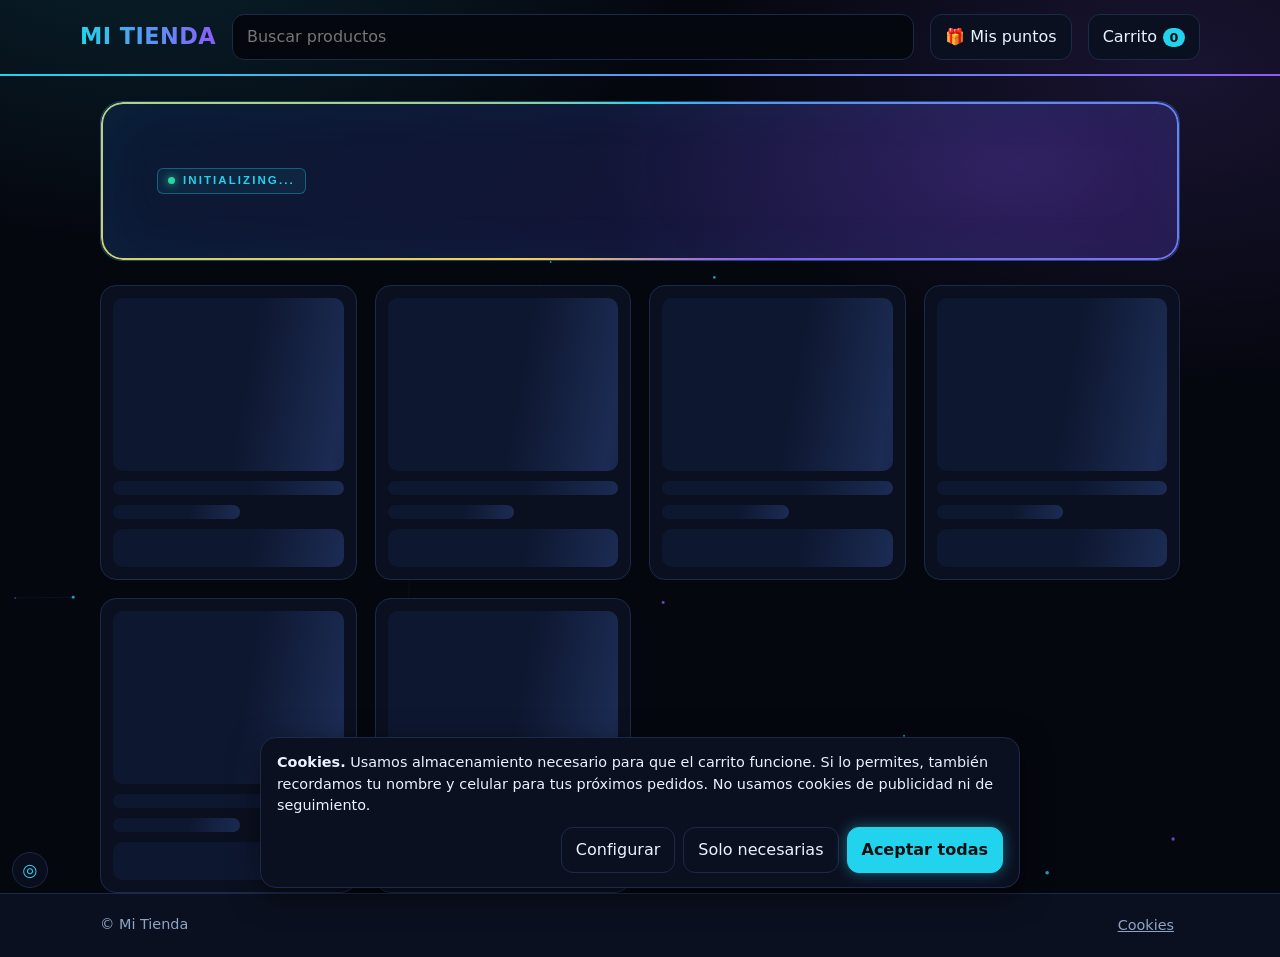
<file: index.html>
<!DOCTYPE html>
<html lang="es">
<head>
<meta charset="utf-8">
<meta name="viewport" content="width=device-width, initial-scale=1, viewport-fit=cover">
<title>Mi Tienda</title>
<!-- Seguridad: solo se ejecutan scripts de esta misma carpeta (bloquea cualquier código inyectado) y solo se conecta a tu Supabase.
     Si algún día usas otro servicio (analytics, chat...), hay que agregarlo aquí. -->
<meta http-equiv="Content-Security-Policy" content="default-src 'none'; script-src 'self'; style-src 'self' 'unsafe-inline' https://fonts.googleapis.com; font-src https://fonts.gstatic.com; img-src 'self' data:; connect-src 'self' https://*.supabase.co; form-action 'none'; base-uri 'none'; object-src 'none'">
<meta name="referrer" content="strict-origin-when-cross-origin">
<link rel="preconnect" href="https://fonts.googleapis.com"><link rel="preconnect" href="https://fonts.gstatic.com" crossorigin>
<link rel="stylesheet" href="https://fonts.googleapis.com/css2?family=Rajdhani:wght@500;600;700&family=Nunito:wght@400;600;700&display=swap">
<link rel="stylesheet" href="css/base.css">
<link rel="stylesheet" href="css/store.css">
<link rel="stylesheet" href="css/admin.css">
<link rel="stylesheet" href="css/rgb.css">
<link rel="stylesheet" href="css/motion.css">
<link rel="stylesheet" href="css/hud.css">
<link rel="stylesheet" href="css/shop.css">
<link rel="stylesheet" href="css/perfil.css">
<link rel="stylesheet" href="css/final.css">
</head>
<body>
<a class="skip" href="#app">Saltar al contenido</a>
<div id="boot" aria-hidden="true"><b>STORE</b><u></u><span>INITIALIZING...</span></div>
<header><div class="wrap top" id="topbar"></div></header>
<main class="wrap"><section id="panel"></section><div id="app"></div></main>
<footer><div class="wrap"><span id="fname"></span><button id="cookielink">Cookies</button></div></footer>
<dialog id="dlg"><div class="box" id="dbox"></div></dialog>


<script src="js/config.js"></script>
<script src="js/textos.js"></script>
<script src="data/datos.js"></script>
<script src="js/core.js"></script>
<script src="js/backend.js"></script>
<script src="js/cookies.js"></script>
<script src="js/puntos.js"></script>
<script src="js/ui.js"></script>
<script src="js/recibo.js"></script>
<script src="js/store.js"></script>
<script src="js/hud.js"></script>
<script src="js/shop.js"></script>
<script src="js/perfil.js"></script>
<script src="js/main.js"></script>
<script src="js/motion.js"></script>
<script src="js/final.js"></script>
</body>
</html>
</file>
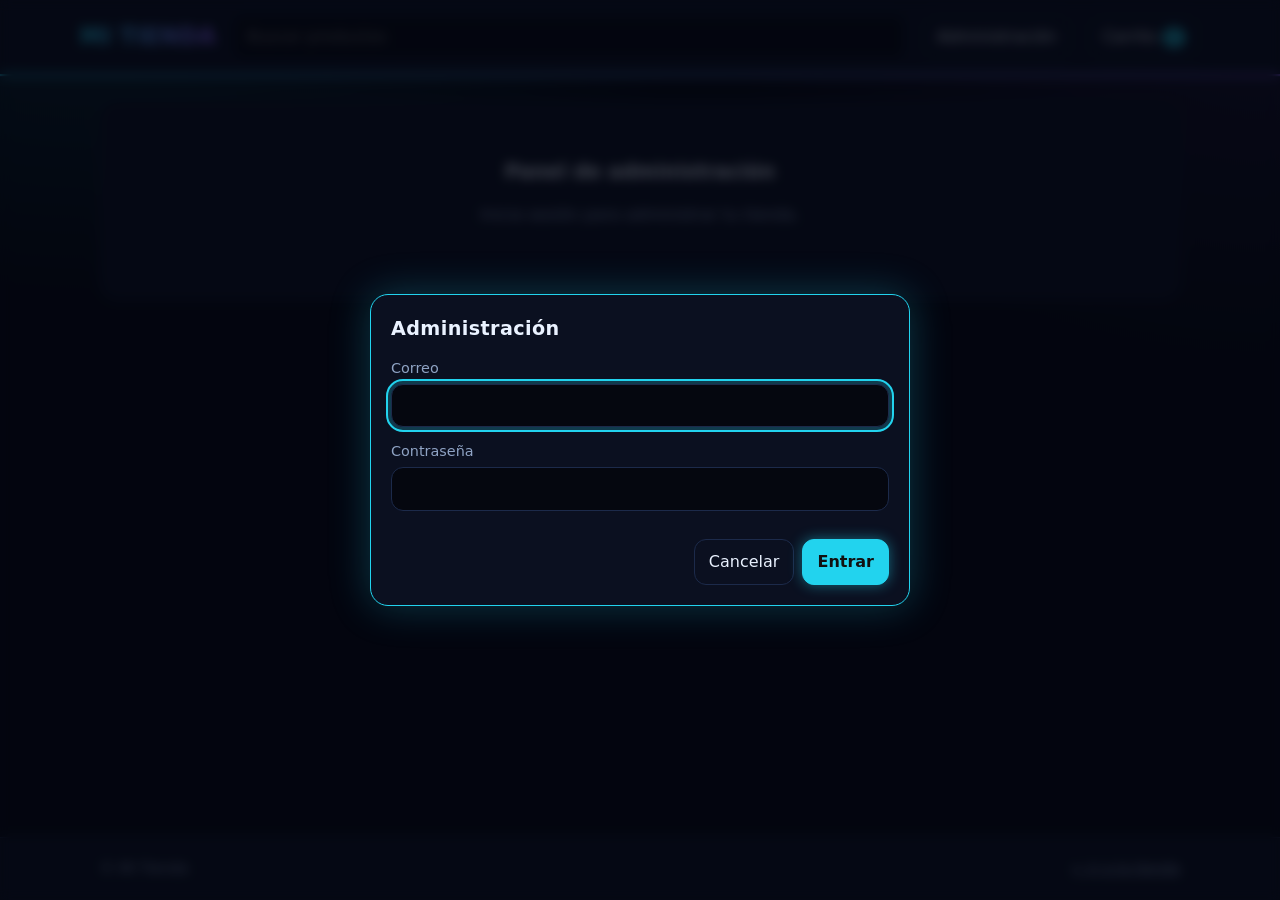
<file: admin.html>
<!DOCTYPE html>
<html lang="es">
<head>
<meta charset="utf-8">
<meta name="viewport" content="width=device-width, initial-scale=1, viewport-fit=cover">
<title>Administración</title>
<meta name="robots" content="noindex, nofollow">
<!-- Seguridad: solo se ejecutan scripts de esta misma carpeta (bloquea cualquier código inyectado) y solo se conecta a tu Supabase.
     Si algún día usas otro servicio (analytics, chat...), hay que agregarlo aquí. -->
<meta http-equiv="Content-Security-Policy" content="default-src 'none'; script-src 'self'; style-src 'self' 'unsafe-inline' https://fonts.googleapis.com; font-src https://fonts.gstatic.com; img-src 'self' data:; connect-src 'self' https://*.supabase.co; form-action 'none'; base-uri 'none'; object-src 'none'">
<meta name="referrer" content="strict-origin-when-cross-origin">
<link rel="preconnect" href="https://fonts.googleapis.com"><link rel="preconnect" href="https://fonts.gstatic.com" crossorigin>
<link rel="stylesheet" href="https://fonts.googleapis.com/css2?family=Rajdhani:wght@500;600;700&family=Nunito:wght@400;600;700&display=swap">
<link rel="stylesheet" href="css/base.css">
<link rel="stylesheet" href="css/store.css">
<link rel="stylesheet" href="css/admin.css">
<link rel="stylesheet" href="css/rgb.css">
<link rel="stylesheet" href="css/motion.css">
<link rel="stylesheet" href="css/perfil.css">
<link rel="stylesheet" href="css/final.css">
</head>
<body>
<header><div class="wrap top" id="topbar"></div></header>
<main class="wrap" id="adminroot"><section id="panel"></section><div id="app"></div></main>
<footer><div class="wrap"><span id="fname"></span><a href="index.html" style="color:var(--muted)">← Ir a la tienda</a></div></footer>
<dialog id="dlg"><div class="box" id="dbox"></div></dialog>


<script src="js/config.js"></script>
<script src="js/textos.js"></script>
<script src="data/datos.js"></script>
<script src="js/core.js"></script>
<script src="js/backend.js"></script>
<script src="js/cookies.js"></script>
<script src="js/puntos.js"></script>
<script src="js/ui.js"></script>
<script src="js/recibo.js"></script>
<script src="js/store.js"></script>
<script src="js/admin.js"></script>
<script src="js/perfil.js"></script>
<script src="js/main.js"></script>
<script src="js/motion.js"></script>
</body>
</html>
</file>
<file: css/base.css>
/* Base: variables (claro/oscuro), reset, layout, botones, formularios, diálogos */
:root{color-scheme:dark;--bg:#05070f;--surface:#0b1020;--text:#eaf2ff;--muted:#8fa3c4;--line:#1c2a4a;--accent:#22d3ee;--on-accent:#031018;--offer:#ffcf4a;--danger:#ff7b72;--hero-a:#0a1a33;--hero-b:#1a0f3a;--shadow:none;
box-sizing:border-box;padding-top:env(safe-area-inset-top,0px);padding-bottom:env(safe-area-inset-bottom,0px)}
@media (prefers-color-scheme:dark){:root:not([data-theme="light"]){--bg:#05070f;--surface:#0b1020;--text:#eaf2ff;--muted:#8fa3c4;--line:#1c2a4a;--accent:#22d3ee;--on-accent:#031018;--offer:#ffcf4a;--danger:#ff7b72;--hero-a:#0a1a33;--hero-b:#1a0f3a;--shadow:none}}
:root[data-theme="dark"]{--bg:#05070f;--surface:#0b1020;--text:#eaf2ff;--muted:#8fa3c4;--line:#1c2a4a;--accent:#22d3ee;--on-accent:#031018;--offer:#ffcf4a;--danger:#ff7b72;--hero-a:#0a1a33;--hero-b:#1a0f3a;--shadow:none}
html{scroll-padding-top:env(safe-area-inset-top,0px)}
*{box-sizing:border-box}
body{margin:0;background:var(--bg);color:var(--text);font-family:"Nunito",system-ui,-apple-system,"Segoe UI",sans-serif;line-height:1.5;min-height:100vh;display:flex;flex-direction:column}
button,input,select,textarea{font:inherit;color:var(--text)}
:focus-visible{outline:2px solid var(--accent);outline-offset:2px}
.wrap{width:100%;max-width:1120px;margin:0 auto;padding:0 20px}
header{background:var(--surface);border-bottom:1px solid var(--line);position:sticky;top:env(safe-area-inset-top,0px);z-index:5}
.top{display:flex;align-items:center;gap:16px;padding:14px 0;flex-wrap:wrap}
.logo{font-weight:700;font-size:1.3rem;margin-right:auto}
.grow{flex:1;min-width:160px}
input:not([type=checkbox]):not([type=radio]):not([type=file]),select,textarea{padding:10px 14px;border:1px solid var(--line);border-radius:8px;background:var(--bg);width:100%}
.btn{padding:10px 14px;border-radius:8px;border:1px solid var(--line);background:var(--surface);cursor:pointer;width:auto}
.btn.primary{background:var(--accent);color:var(--on-accent);border-color:var(--accent)}
.btn.danger{color:var(--danger)}
.btn.sm{padding:5px 10px;font-size:.88rem}
.btn b{background:var(--accent);color:var(--on-accent);border-radius:99px;min-width:22px;padding:0 6px;font-size:.8rem;display:inline-block;text-align:center;margin-left:6px}
main{flex:1;padding:28px 0}
.bar{display:flex;justify-content:space-between;align-items:center;gap:12px;flex-wrap:wrap;margin-bottom:20px}
h1{font-size:1.6rem;margin:0}
.bar select{width:auto}
footer{border-top:1px solid var(--line);background:var(--surface);padding:20px 0;color:var(--muted);font-size:.9rem}
footer .wrap{display:flex;justify-content:space-between;gap:12px}
footer button{background:none;border:0;color:var(--muted);cursor:pointer;text-decoration:underline}
dialog{border:1px solid var(--line);border-radius:12px;background:var(--surface);color:var(--text);width:min(540px,94vw);padding:0;max-height:92vh}
dialog::backdrop{background:rgba(0,0,0,.45)}
.box{padding:20px;display:grid;gap:14px}
.box h2{margin:0;font-size:1.2rem}
.line{display:flex;gap:10px;align-items:center;justify-content:space-between}
.line .n{flex:1}
.qty{display:flex;align-items:center;gap:6px}
.qty button{width:28px;height:28px;border-radius:6px;border:1px solid var(--line);background:var(--bg);cursor:pointer}
.total{font-weight:700;font-size:1.1rem}
.f{display:grid;gap:10px}
label{display:grid;gap:4px;font-size:.9rem;color:var(--muted)}
label.pay{display:flex;gap:10px;align-items:flex-start;border:1px solid var(--line);border-radius:8px;padding:10px 12px;cursor:pointer;color:var(--text)}
label.chk{display:flex;align-items:center;gap:8px;color:var(--text)}
.two{display:grid;grid-template-columns:1fr 1fr;gap:12px}
.meta{color:var(--muted);font-size:.88rem}
.err{color:var(--danger);font-size:.9rem}
.foot{display:flex;justify-content:flex-end;gap:8px;flex-wrap:wrap}
/* Apariencia cálida: tipografía con serifa suave, esquinas redondeadas, sombras leves */
h1,h2,h3,.logo{font-family:"Rajdhani","Segoe UI",system-ui,sans-serif;font-weight:700;letter-spacing:.02em}
header{box-shadow:var(--shadow)}
.btn,input:not([type=checkbox]):not([type=radio]):not([type=file]),select,textarea{border-radius:12px}
.btn{transition:background .15s,border-color .15s}
.btn:hover{border-color:var(--accent)}
.btn.primary:hover{filter:brightness(.94)}
dialog{border-radius:18px}
.bar h2{font-size:1.4rem;margin:0}
.hero{background:linear-gradient(135deg,var(--hero-a),var(--hero-b));border-radius:22px;padding:40px 30px;margin-bottom:30px}
.hero h1{font-size:clamp(1.6rem,4vw,2.3rem);margin:0 0 6px;line-height:1.2}
.hero p{margin:0;color:var(--muted)}
</file>
<file: css/store.css>
/* Tienda: catálogo, tarjetas de producto, filtros */
.chips,.tabs{display:flex;gap:8px;flex-wrap:wrap;margin-bottom:20px}
.chip{padding:6px 14px;border-radius:99px;border:1px solid var(--line);background:var(--surface);cursor:pointer;font-size:.92rem}
.chip[aria-pressed="true"]{background:var(--accent);color:var(--on-accent);border-color:var(--accent)}
.grid{display:grid;grid-template-columns:repeat(auto-fill,minmax(210px,1fr));gap:18px}
.card{background:var(--surface);border:1px solid var(--line);border-radius:18px;overflow:hidden;display:flex;flex-direction:column;box-shadow:var(--shadow)}
.pic{aspect-ratio:1/1;background:var(--bg);display:grid;place-items:center;color:var(--muted);font-size:.85rem;position:relative}
.pic img{width:100%;height:100%;object-fit:cover}
.badge{position:absolute;top:10px;left:10px;background:var(--offer);color:#fff;font-size:.78rem;padding:2px 10px;border-radius:99px}
.badge.virt{top:auto;bottom:10px;background:rgba(59,47,40,.78)}
.info{padding:14px;display:flex;flex-direction:column;gap:6px;flex:1}
.info h3{margin:0;font-size:1rem}
.info p{margin:0;color:var(--muted);font-size:.9rem;display:-webkit-box;-webkit-line-clamp:2;-webkit-box-orient:vertical;overflow:hidden}
.price{margin-top:auto;font-size:1.1rem}
.price s{color:var(--muted);font-size:.9rem;margin-right:6px}
.price b.o{color:var(--offer)}
.empty{border:1px dashed var(--line);border-radius:18px;padding:56px 24px;text-align:center;background:var(--surface);color:var(--muted)}
.empty h2{margin:0 0 6px;color:var(--text);font-size:1.2rem}
.addcard{min-height:220px;border:2px dashed var(--line);background:none;color:var(--muted);cursor:pointer;font-size:1rem;align-items:center;justify-content:center}
.addcard:hover{color:var(--text);border-color:var(--accent)}
.admin-acts{flex-wrap:wrap}
/* Pago por pasos */
.steps{display:flex;gap:14px;font-size:.85rem;color:var(--muted);flex-wrap:wrap}
.stp{display:flex;align-items:center;gap:6px}
.stp b{display:inline-grid;place-items:center;width:22px;height:22px;border-radius:50%;border:1px solid var(--line);font-size:.78rem}
.stp.on{color:var(--text);font-weight:700}
.stp.on b{background:var(--accent);color:var(--on-accent);border-color:var(--accent);box-shadow:0 0 10px rgba(34,211,238,.5)}
.stp.done b{background:var(--line);color:var(--text)}
.paygrid{display:grid;grid-template-columns:repeat(auto-fill,minmax(140px,1fr));gap:10px}
.paytile{display:flex;flex-direction:column;align-items:center;gap:6px;padding:14px 8px;border:1px solid var(--line);border-radius:14px;background:var(--bg);cursor:pointer;text-align:center;font:inherit;color:var(--text)}
.paytile .ico{font-size:1.6rem}
.paytile:hover{border-color:var(--accent)}
.paytile.on{border-color:var(--accent);background:var(--surface);box-shadow:0 0 0 1px var(--accent),0 0 16px rgba(34,211,238,.35)}
.paybox{border:1px solid var(--line);border-radius:14px;padding:14px;display:grid;gap:10px;background:var(--bg)}
.acct{display:flex;align-items:center;justify-content:space-between;gap:10px;flex-wrap:wrap;font-size:1.25rem;font-weight:700;letter-spacing:.02em}
.qr{width:170px;max-width:60%;border-radius:12px;background:#fff;padding:6px;justify-self:center}
.paytotal{display:flex;justify-content:space-between;align-items:baseline;padding:10px 14px;border-radius:14px;background:var(--bg);border:1px solid var(--line)}
.paytotal b{font-size:1.6rem;color:var(--offer)}
.okmark{width:54px;height:54px;border-radius:50%;display:grid;place-items:center;font-size:1.8rem;background:linear-gradient(135deg,#f24a2e,#8b5cf6);color:#fff;box-shadow:0 0 22px rgba(139,92,246,.55)}
.box textarea{width:100%}
/* Puntos, ruleta y cookies */
.pbar{height:10px;border-radius:99px;background:var(--bg);border:1px solid var(--line);overflow:hidden}
.pbar>i{display:block;height:100%;background:linear-gradient(90deg,var(--accent),var(--offer));transition:width .4s}
.wheelbox{position:relative;width:300px;max-width:100%;margin:6px auto}
.wheelbox canvas{width:100%;height:auto;border-radius:50%;transition:transform 4.6s cubic-bezier(.12,.7,.1,1);box-shadow:0 0 0 4px var(--line)}
.pointer{position:absolute;top:-8px;left:50%;transform:translateX(-50%);width:0;height:0;border-left:12px solid transparent;border-right:12px solid transparent;border-top:22px solid var(--text);z-index:2}
.pres{text-align:center;min-height:1.6em}
#cookiebar{position:fixed;left:12px;right:12px;bottom:calc(12px + env(safe-area-inset-bottom,0px));z-index:30;max-width:760px;margin:0 auto;background:var(--surface);border:1px solid var(--line);border-radius:16px;padding:14px 16px;display:grid;gap:10px;box-shadow:0 8px 30px rgba(0,0,0,.5)}
#cookiebar p{margin:0;font-size:.9rem}
#cookiebar .acts{display:flex;gap:8px;flex-wrap:wrap;justify-content:flex-end}
.ckrow{align-items:flex-start;padding:8px 0;border-bottom:1px solid var(--line)}
@media (prefers-reduced-motion:reduce){.wheelbox canvas{transition:none}}
</file>
<file: css/admin.css>
/* Administración: panel, listas, tablas y formularios */
.stats{display:grid;grid-template-columns:repeat(auto-fit,minmax(140px,1fr));gap:12px;margin-bottom:20px}
.stat{background:var(--surface);border:1px solid var(--line);border-radius:10px;padding:12px 14px}
.stat b{display:block;font-size:1.4rem}
.list{background:var(--surface);border:1px solid var(--line);border-radius:10px;overflow:hidden}
.row{display:grid;grid-template-columns:56px 1fr auto auto;gap:14px;align-items:center;padding:12px 14px;border-top:1px solid var(--line)}
.row:first-child{border-top:0}
.thumb{width:56px;height:56px;border-radius:8px;background:var(--bg);border:1px solid var(--line);object-fit:cover;display:grid;place-items:center;color:var(--muted);font-size:.72rem}
.tag{font-size:.75rem;border:1px solid var(--line);border-radius:99px;padding:1px 8px;margin-left:6px;color:var(--muted)}
.tag.off{color:var(--offer);border-color:var(--offer)}
.acts{display:flex;gap:6px}
.tools{display:flex;gap:10px;margin-bottom:16px;flex-wrap:wrap}
.tools input{flex:1;min-width:160px}.tools select{width:auto}
.imgrow{display:flex;gap:12px;align-items:center}
@media (max-width:640px){.row{grid-template-columns:48px 1fr}.row .price,.row .acts{grid-column:2}.two{grid-template-columns:1fr}}
#panel{margin-bottom:24px}
#panel .tabs{align-items:center}
.row.order{grid-template-columns:1fr;gap:8px}
.cuenta{background:var(--bg);border:1px solid var(--line);border-radius:10px;padding:6px 10px}
.comp{max-height:90px;border-radius:10px;border:1px solid var(--line);cursor:zoom-in;justify-self:start}
.comp.big{max-height:none;max-width:100%;cursor:zoom-out}
.msg{padding:12px 14px;border:1px solid var(--line);border-radius:12px;background:var(--surface);margin-bottom:14px}
.msg.err{color:var(--danger)}
</file>
<file: css/rgb.css>
/* EFECTOS RGB (estilo gamer cálido).
   Para quitar las luces y dejar solo los colores: borra la línea <link ... rgb.css> de index.html.
   Para cambiar los colores de las luces: edita --rgb1, --rgb2, --rgb3. */
@property --ang{syntax:"<angle>";initial-value:0deg;inherits:false}
@keyframes giro{to{--ang:360deg}}
@keyframes flujo{to{background-position:300% 0}}
:root{--rgb1:#22d3ee;--rgb2:#8b5cf6;--rgb3:#ffcf4a;--rgb:conic-gradient(from var(--ang),var(--rgb1),var(--rgb2),var(--rgb3),var(--rgb1));--flujo:linear-gradient(90deg,var(--rgb1),var(--rgb2),var(--rgb3),var(--rgb1))}

body{background:radial-gradient(900px 520px at 8% -8%,rgba(34,211,238,.18),transparent 70%),radial-gradient(800px 520px at 100% 0,rgba(139,92,246,.13),transparent 70%),var(--bg);background-attachment:fixed}

/* Línea RGB bajo el encabezado y logo con degradado animado */
header{position:sticky}
header::after{content:"";display:block;height:2px;background:var(--flujo);background-size:300% 100%;animation:flujo 7s linear infinite}
.logo{background:var(--flujo);background-size:300% 100%;-webkit-background-clip:text;background-clip:text;color:transparent;animation:flujo 7s linear infinite;text-transform:uppercase;font-size:1.4rem}
.logo img{filter:drop-shadow(0 0 6px rgba(34,211,238,.6))}

/* Borde RGB giratorio (portada; en tarjetas aparece al pasar el cursor) */
.hero,.card{position:relative}
.hero::before,.card::before{content:"";position:absolute;inset:0;padding:2px;border-radius:inherit;background:var(--rgb);animation:giro 5s linear infinite;-webkit-mask:linear-gradient(#000 0 0) content-box,linear-gradient(#000 0 0);-webkit-mask-composite:xor;mask-composite:exclude;pointer-events:none}
.card::before{opacity:0;transition:opacity .25s;z-index:2}
.card:hover::before,.card:focus-within::before{opacity:1}
.card{transition:transform .2s,box-shadow .25s}
.card:hover{transform:translateY(-3px);box-shadow:0 8px 28px rgba(34,211,238,.22)}
.hero{border:0;box-shadow:0 0 34px rgba(34,211,238,.16)}
.hero h1{background:var(--flujo);background-size:300% 100%;-webkit-background-clip:text;background-clip:text;color:transparent;animation:flujo 8s linear infinite;text-transform:uppercase}

/* Botones y etiquetas con brillo */
.btn.primary{box-shadow:0 0 14px rgba(34,211,238,.45);font-weight:700}
.btn.primary:hover{box-shadow:0 0 22px rgba(34,211,238,.75);filter:none}
.btn:not(.primary):hover{box-shadow:0 0 10px rgba(34,211,238,.3)}
.chip[aria-pressed="true"]{background:linear-gradient(90deg,#f24a2e,#8b5cf6);border-color:transparent;color:#fff;box-shadow:0 0 12px rgba(139,92,246,.4)}
.badge{background:linear-gradient(90deg,#f24a2e,#8b5cf6);box-shadow:0 0 10px rgba(139,92,246,.5)}
.badge.virt{background:rgba(20,12,9,.85);border:1px solid var(--rgb3);color:var(--rgb3)}
.price b.o{text-shadow:0 0 10px rgba(255,207,74,.45)}
.tag.off{box-shadow:0 0 8px rgba(255,207,74,.3)}
.addcard:hover{box-shadow:0 0 18px rgba(34,211,238,.3)}

/* Foco y ventanas */
input:focus,select:focus,textarea:focus,:focus-visible{outline:2px solid var(--accent);box-shadow:0 0 0 4px rgba(34,211,238,.22)}
dialog{border:1px solid var(--rgb1);box-shadow:0 0 40px rgba(34,211,238,.25)}
dialog::backdrop{background:rgba(10,5,3,.72);backdrop-filter:blur(3px)}
.stat{border-color:var(--line);box-shadow:inset 0 0 0 1px rgba(34,211,238,.06)}
.stat b{color:var(--rgb3)}
footer{border-top:1px solid var(--line)}

@media (prefers-reduced-motion:reduce){*,*::before,*::after{animation:none!important;transition:none!important}}
</file>
<file: css/motion.css>
/* MOVIMIENTO Y RECIBO. Para quitar todas las animaciones: borra la línea <link ... motion.css> en index.html y admin.html. */
@keyframes rise{from{opacity:0;transform:translateY(24px) scale(.96)}to{opacity:1;transform:none}}
@keyframes rowIn{from{opacity:0;transform:translateX(-14px)}to{opacity:1;transform:none}}
@keyframes pop{from{opacity:0;transform:translateY(20px) scale(.94)}to{opacity:1;transform:none}}
@keyframes fade{from{opacity:0}to{opacity:1}}
@keyframes drift{0%,100%{transform:translate(0,0)}50%{transform:translate(-50px,26px)}}
@keyframes draw{to{stroke-dashoffset:0}}
@keyframes burst{0%{opacity:1;transform:translate(0,0) rotate(0)}100%{opacity:0;transform:translate(var(--x),var(--y)) rotate(var(--r))}}
@keyframes rip{to{transform:scale(1);opacity:0}}
@keyframes bump{40%{transform:scale(1.18) rotate(-4deg)}70%{transform:scale(.96)}}
@keyframes pulse{0%,100%{box-shadow:0 0 0 0 rgba(255,207,74,.5)}50%{box-shadow:0 0 0 6px rgba(255,207,74,0)}}

/* Entrada escalonada de tarjetas, pedidos y estadísticas (la pone js/motion.js) */
.enter:not(.vis){opacity:0}
.enter.vis{animation:rise .55s cubic-bezier(.2,.8,.2,1) backwards;animation-delay:calc(var(--i,0)*60ms)}

/* Portada: luz flotante y parallax */
.hero{overflow:hidden}
.hero>*{position:relative;z-index:1}
.hero::after{content:"";position:absolute;right:-90px;top:-130px;width:360px;height:360px;border-radius:50%;background:radial-gradient(circle,rgba(139,92,246,.38),transparent 65%);filter:blur(8px);translate:0 var(--sy,0px);animation:drift 9s ease-in-out infinite;pointer-events:none}

/* Tarjetas: foco de luz que sigue el cursor y zoom de la foto */
.card::after{content:"";position:absolute;inset:0;border-radius:inherit;background:radial-gradient(260px circle at var(--mx,50%) var(--my,50%),rgba(34,211,238,.18),transparent 60%);opacity:0;transition:opacity .25s;pointer-events:none;z-index:1}
.card:hover::after{opacity:1}
.pic{overflow:hidden}
.pic img{transition:transform .6s cubic-bezier(.2,.8,.2,1)}
.card:hover .pic img{transform:scale(1.08)}
.stat{transition:transform .2s,border-color .2s}.stat:hover{transform:translateY(-2px);border-color:var(--accent)}
.chip{transition:transform .15s,background .2s,box-shadow .2s}.chip:hover{transform:translateY(-1px)}

/* Encabezado que se vuelve cristal al bajar */
header{transition:background .25s,box-shadow .25s}
header.scrolled{background:rgba(11,16,32,.78);backdrop-filter:blur(12px);box-shadow:0 6px 24px rgba(0,0,0,.35)}

/* Botones: onda al tocar, bolita que vuela al carrito, rebote */
.btn,.chip,.paytile{position:relative;overflow:hidden}
.btn:active{transform:scale(.96)}
.ripple{position:absolute;border-radius:50%;background:rgba(255,255,255,.35);transform:scale(0);animation:rip .6s ease-out forwards;pointer-events:none}
.fly{position:fixed;z-index:60;width:18px;height:18px;border-radius:50%;background:linear-gradient(135deg,#22d3ee,#8b5cf6);box-shadow:0 0 14px rgba(34,211,238,.9);pointer-events:none}
.bump{animation:bump .45s}

/* Ventanas: aparecen con rebote; cada paso del pago entra en cascada */
dialog[open]{animation:pop .3s cubic-bezier(.2,.8,.2,1)}
dialog[open]::backdrop{animation:fade .3s}
#dbox.swap>*{animation:rowIn .4s ease backwards}
#dbox.swap>:nth-child(2){animation-delay:.04s}#dbox.swap>:nth-child(3){animation-delay:.08s}#dbox.swap>:nth-child(4){animation-delay:.12s}#dbox.swap>:nth-child(5){animation-delay:.16s}#dbox.swap>:nth-child(n+6){animation-delay:.2s}

/* ===== RECIBO / PEDIDO EN TABLA ===== */
.rc{border:1px solid var(--line);border-radius:16px;background:var(--bg);overflow:hidden;text-align:left}
.rc-head{display:flex;justify-content:space-between;align-items:center;gap:8px;flex-wrap:wrap;padding:12px 14px;background:linear-gradient(90deg,rgba(34,211,238,.18),rgba(139,92,246,.1));border-bottom:1px solid var(--line)}
.rc-k{display:block;font-size:.72rem;letter-spacing:.12em;text-transform:uppercase;color:var(--muted)}
.rc-n{font-family:"Rajdhani",system-ui,sans-serif;font-size:1.3rem;letter-spacing:.04em}
.rc-date{font-size:.82rem;color:var(--muted)}
.rc-info{display:grid;grid-template-columns:repeat(auto-fit,minmax(150px,1fr));gap:1px;background:var(--line);border-bottom:1px solid var(--line)}
.rc-info>div{background:var(--bg);padding:8px 12px;display:grid;gap:2px}
.rc-info span{font-size:.7rem;color:var(--muted);text-transform:uppercase;letter-spacing:.07em}
.rc-info b{font-weight:600;word-break:break-word}
.rc-scroll{overflow-x:auto;border:1px solid var(--line);border-radius:12px}
.rc .rc-scroll{border:0;border-radius:0}
.rc-t{width:100%;border-collapse:collapse;font-variant-numeric:tabular-nums;font-size:.92rem}
.rc-t th,.rc-t td{padding:9px 12px;border:1px solid var(--line);vertical-align:middle}
.rc-t tr>:first-child{border-left:0}.rc-t tr>:last-child{border-right:0}
.rc-t thead tr:first-child>*{border-top:0}.rc-t tfoot tr:last-child>*{border-bottom:0}
.rc-t thead th{background:var(--surface);color:var(--muted);font-size:.72rem;text-transform:uppercase;letter-spacing:.08em;text-align:left}
.rc-t .n{text-align:right;white-space:nowrap}
.rc-t th:nth-child(2),.rc-t td:nth-child(2){width:66px;text-align:center}
.rc-t tbody tr:nth-child(even){background:rgba(255,255,255,.03)}
.rc-t tbody tr{transition:background .2s}.rc-t tbody tr:hover{background:rgba(34,211,238,.1)}
.rc-q{display:inline-block;min-width:28px;padding:1px 8px;border-radius:99px;background:var(--surface);border:1px solid var(--line);font-weight:700;text-align:center}
.rc-t tfoot td{background:var(--surface);color:var(--muted)}
.rc-t tfoot .n{color:var(--text)}.rc-dc .n{color:var(--offer)}
.rc-tot td{font-size:1.05rem;color:var(--text);font-weight:700}
.rc-tot .n b{color:var(--offer);font-size:1.25rem;text-shadow:0 0 10px rgba(255,207,74,.4)}
#dbox.swap .rc-t tbody tr{animation:rowIn .45s ease backwards;animation-delay:calc(.3s + var(--i,0)*80ms)}
.row.order .rc-scroll{margin:2px 0}
.tag.st-pendiente{animation:pulse 2s infinite}
.tag.st-pagado{color:#2dbd85;border-color:#2dbd85}
.tag.st-entregado{color:#3b82f6;border-color:#3b82f6}
.tag.st-cancelado{color:var(--danger);border-color:var(--danger)}

/* Check animado con confeti */
.okwrap{position:relative;display:grid;place-items:center;height:84px}
.okcheck{width:68px;height:68px;overflow:visible}
.okcheck circle{fill:none;stroke:#8b5cf6;stroke-width:3;stroke-dasharray:152;stroke-dashoffset:152;animation:draw .7s ease forwards;filter:drop-shadow(0 0 6px rgba(139,92,246,.7))}
.okcheck path{fill:none;stroke:#ffcf4a;stroke-width:4;stroke-linecap:round;stroke-linejoin:round;stroke-dasharray:40;stroke-dashoffset:40;animation:draw .5s .55s ease forwards}
.confetti i{position:absolute;left:50%;top:50%;width:8px;height:12px;border-radius:2px;opacity:0;animation:burst 1.3s var(--d) ease-out forwards}

@media (max-width:480px){.rc-t th,.rc-t td{padding:7px 8px;font-size:.84rem}.rc-t th:nth-child(2),.rc-t td:nth-child(2){width:48px}}
@media (prefers-reduced-motion:reduce){.okcheck circle,.okcheck path{stroke-dashoffset:0!important}.enter:not(.vis){opacity:1}}
</file>
<file: css/hud.css>
/* FASE 2A · HUD GAMING: loader, fondo vivo, navbar flotante, hero 3D, toasts y skeletons.
   Para quitar todo: borra la línea de css/hud.css y js/hud.js (y el div #boot) en index.html. */
:root{--accent2:#8b5cf6}
body{background:radial-gradient(900px 520px at 12% -8%,rgba(34,211,238,.13),transparent 60%),radial-gradient(800px 520px at 92% 8%,rgba(139,92,246,.15),transparent 60%),var(--bg);background-attachment:fixed}

/* Loader inicial (dura menos de 1 s) */
#boot{position:fixed;inset:0;z-index:999;background:#04060d;display:grid;place-content:center;justify-items:center;gap:14px;font-family:"Rajdhani",system-ui,sans-serif;letter-spacing:.3em;font-size:.8rem;color:var(--accent);transition:opacity .6s,transform .6s,filter .6s;animation:bootfail 0s 4.5s forwards}
#boot.out{opacity:0;transform:scale(1.08);filter:blur(8px);pointer-events:none}
#boot b{font-size:2.2rem;color:#fff;text-shadow:0 0 20px var(--accent),0 0 50px var(--accent2)}
#boot u{display:block;width:220px;height:3px;background:#12203a;border-radius:3px;overflow:hidden}
#boot u::after{content:"";display:block;height:100%;background:linear-gradient(90deg,var(--accent),var(--accent2));transform-origin:left;animation:bootbar .9s ease-out both}
@keyframes bootbar{from{transform:scaleX(0)}}
@keyframes bootfail{to{visibility:hidden}}

/* Fondo: partículas (canvas), piso en perspectiva y barra de progreso */
#bg-fx{position:fixed;inset:0;width:100%;height:100%;z-index:-1;pointer-events:none}
#hud-grid{position:fixed;left:0;right:0;bottom:0;height:42vh;overflow:hidden;z-index:-1;pointer-events:none;perspective:420px;-webkit-mask-image:linear-gradient(transparent,#000 75%);mask-image:linear-gradient(transparent,#000 75%)}
#hud-grid i{position:absolute;left:-50%;width:200%;top:-60px;bottom:0;transform:rotateX(62deg);transform-origin:bottom;background-image:linear-gradient(rgba(34,211,238,.26) 1px,transparent 1px),linear-gradient(90deg,rgba(34,211,238,.26) 1px,transparent 1px);background-size:56px 56px;animation:gridmove 3s linear infinite}
@keyframes gridmove{to{background-position:0 56px}}
#hud-prog{position:fixed;left:0;top:0;right:0;height:2px;z-index:300;background:linear-gradient(90deg,var(--accent),var(--accent2));transform:scaleX(0);transform-origin:left;box-shadow:0 0 10px var(--accent)}

/* Navbar: integrado al hero arriba, panel flotante al bajar */
header{width:100%;background:transparent;border-bottom-color:transparent;transition:background .3s,width .35s,margin .35s,top .35s,border-radius .35s,box-shadow .3s}
header .top{transition:padding .3s}
header.scrolled{width:min(1120px,calc(100% - 24px));margin:0 auto;top:calc(env(safe-area-inset-top,0px) + 8px);border:1px solid rgba(34,211,238,.3);border-radius:16px;background:rgba(11,16,32,.72);backdrop-filter:blur(14px);-webkit-backdrop-filter:blur(14px);box-shadow:0 10px 30px rgba(0,0,0,.5),0 0 18px rgba(34,211,238,.14)}
header.scrolled .top{padding:8px 0}

/* Hero HUD */
.hero-x{position:relative;min-height:min(72vh,560px);display:flex;flex-direction:column;justify-content:center;align-items:flex-start;gap:14px;padding:48px clamp(20px,5vw,56px);border:1px solid rgba(34,211,238,.25);background:radial-gradient(600px 320px at 85% 40%,rgba(139,92,246,.22),transparent 70%),linear-gradient(135deg,var(--hero-a),var(--hero-b));box-shadow:inset 0 0 60px rgba(34,211,238,.06)}
.hero-x h1{font-family:"Rajdhani",system-ui,sans-serif;font-size:clamp(2.2rem,7vw,4.6rem);line-height:1.02;text-transform:uppercase;letter-spacing:.02em;max-width:14ch;background:none!important;-webkit-text-fill-color:initial!important;color:var(--text);text-shadow:0 0 28px rgba(34,211,238,.25)}
.hero-x p{font-size:clamp(1rem,2.4vw,1.25rem);max-width:46ch}
.hud-tag{display:inline-flex;align-items:center;gap:8px;font:600 .72rem/1 "Rajdhani",sans-serif;letter-spacing:.18em;color:var(--accent);padding:6px 10px;border:1px solid rgba(34,211,238,.35);border-radius:6px;background:rgba(34,211,238,.07)}
.hud-tag i{width:7px;height:7px;border-radius:50%;background:#2dd4a0;box-shadow:0 0 8px #2dd4a0;animation:blink 1.6s infinite}
@keyframes blink{50%{opacity:.25}}
.hero-cta{margin-top:6px}
.hero-x .btn.primary{padding:13px 28px;font-weight:800;letter-spacing:.14em;box-shadow:0 0 22px rgba(34,211,238,.45)}
.hero-x .btn.primary:hover{transform:translateY(-2px);box-shadow:0 0 34px rgba(34,211,238,.75)}
.hero-x>.scan{position:absolute;left:0;right:0;top:0;height:90px;background:linear-gradient(transparent,rgba(34,211,238,.1),transparent);animation:hscan 6s linear infinite;pointer-events:none;z-index:0}
@keyframes hscan{from{transform:translateY(-100px)}to{transform:translateY(620px)}}

/* Título palabra por palabra (blur + deslizamiento) */
.sp .w{display:inline-block;overflow:hidden;vertical-align:bottom;padding-bottom:.12em}
.sp .w>span{display:inline-block;transform:translateY(110%);opacity:0;filter:blur(10px);animation:wordIn .85s cubic-bezier(.2,.8,.2,1) calc(var(--w)*110ms + .25s) forwards}
.sp .w:last-of-type>span{background:linear-gradient(90deg,var(--accent),var(--accent2));-webkit-background-clip:text;background-clip:text;color:transparent;text-shadow:none}
@keyframes wordIn{to{transform:none;opacity:1;filter:none}}

/* Núcleo 3D (solo CSS) */
.hero-x>.core{position:absolute;right:7%;top:50%;width:200px;height:200px;margin-top:-100px;z-index:0;transform-style:preserve-3d;transform:perspective(800px) rotateX(calc(-14deg + var(--rx,0deg))) rotateY(var(--ry,0deg));transition:transform .35s ease-out}
.cube{position:absolute;inset:50px;transform-style:preserve-3d;animation:cubespin 18s linear infinite}
.cube b{position:absolute;inset:0;border:1px solid var(--accent);background:rgba(34,211,238,.06);box-shadow:inset 0 0 22px rgba(34,211,238,.28),0 0 14px rgba(34,211,238,.2)}
.cube b:nth-child(1){transform:translateZ(50px)}.cube b:nth-child(2){transform:rotateY(180deg) translateZ(50px)}.cube b:nth-child(3){transform:rotateY(90deg) translateZ(50px)}.cube b:nth-child(4){transform:rotateY(-90deg) translateZ(50px)}.cube b:nth-child(5){transform:rotateX(90deg) translateZ(50px)}.cube b:nth-child(6){transform:rotateX(-90deg) translateZ(50px)}
.orb{position:absolute;left:50%;top:50%;width:44px;height:44px;margin:-22px;border-radius:50%;background:radial-gradient(circle at 35% 30%,#fff,var(--accent) 40%,var(--accent2));box-shadow:0 0 40px var(--accent),0 0 90px rgba(139,92,246,.6);animation:breath 3s ease-in-out infinite}
@keyframes cubespin{to{transform:rotateX(360deg) rotateY(360deg)}}
@keyframes breath{50%{transform:scale(1.25)}}

/* Toasts */
#toasts{position:fixed;right:16px;bottom:16px;z-index:200;display:grid;gap:8px;max-width:min(360px,calc(100vw - 32px));pointer-events:none}
.toast{position:relative;overflow:hidden;display:flex;align-items:center;gap:10px;padding:11px 14px;border-radius:12px;background:rgba(11,16,32,.9);backdrop-filter:blur(10px);border:1px solid rgba(34,211,238,.4);box-shadow:0 0 18px rgba(34,211,238,.25);font-weight:700;letter-spacing:.05em;font-size:.88rem;animation:toastIn .4s cubic-bezier(.2,.9,.3,1.2)}
.toast b{color:var(--accent);font-size:1.1rem}
.toast.err{border-color:var(--danger);box-shadow:0 0 18px rgba(255,123,114,.25)}.toast.err b{color:var(--danger)}
.toast u{position:absolute;left:0;bottom:0;height:2px;width:100%;background:linear-gradient(90deg,var(--accent),var(--accent2));transform-origin:left;animation:tprog 3.2s linear forwards}
.toast.err u{background:var(--danger);animation-duration:5s}
.toast.out{opacity:0;transform:translateX(30px);transition:.35s}
@keyframes toastIn{from{opacity:0;transform:translateX(40px) scale(.9)}}
@keyframes tprog{to{transform:scaleX(0)}}

/* Skeletons con forma de tarjeta */
.skel-grid{display:grid;grid-template-columns:repeat(auto-fill,minmax(220px,1fr));gap:18px}
.skel{border:1px solid var(--line);border-radius:16px;padding:12px;background:var(--surface);display:grid;gap:10px}
.sk-pic{aspect-ratio:4/3}.sk-l{height:14px}.sk-l.s{width:55%}.sk-b{height:38px;border-radius:12px}
.sk-pic,.sk-l,.sk-b{border-radius:10px;background:linear-gradient(100deg,#0e1730 30%,#1b2b52 50%,#0e1730 70%);background-size:200% 100%;animation:shim 1.3s linear infinite}
@keyframes shim{to{background-position:-200% 0}}
.sk-hero{min-height:160px;margin-bottom:24px}

@media (max-width:760px){.hero-x>.core{display:none}.hero-x{min-height:58vh;padding:36px 20px}#hud-grid{height:30vh}#toasts{left:16px;right:16px;bottom:12px}}
@media (prefers-reduced-motion:reduce){.sp .w>span{transform:none;opacity:1;filter:none}.cube,.orb,.scan,#hud-grid i{animation:none!important}}
</file>
<file: css/shop.css>
/* ==========================================================
FASE 3 — PRODUCTOS 3D AVANZADOS · NEXUS GAMING STORE
Añadir al final de css/shop.css
Conserva los estilos HUD existentes.
========================================================== */

/* Entrada cinematográfica escalonada */
.card.product-card-3d:not(.addcard) {
position: relative;
isolation: isolate;
overflow: hidden;
transform-style: preserve-3d;
backface-visibility: hidden;
animation: product3DEnter .7s cubic-bezier(.2,.8,.2,1) both;
transition:
transform .35s cubic-bezier(.2,.8,.2,1),
border-color .3s ease,
box-shadow .35s ease,
filter .3s ease;
}

.card.product-card-3d:nth-child(2) { animation-delay: .06s; }
.card.product-card-3d:nth-child(3) { animation-delay: .12s; }
.card.product-card-3d:nth-child(4) { animation-delay: .18s; }
.card.product-card-3d:nth-child(5) { animation-delay: .24s; }
.card.product-card-3d:nth-child(6) { animation-delay: .30s; }

@keyframes product3DEnter {
from {
opacity: 0;
translate: 0 28px;
scale: .96;
filter: blur(5px);
}
to {
opacity: 1;
translate: 0 0;
scale: 1;
filter: blur(0);
}
}

/* Reflejo neón que recorre cada tarjeta */
.card.product-card-3d:not(.addcard)::after {
content: "";
position: absolute;
inset: -80% -60%;
z-index: 3;
pointer-events: none;
opacity: 0;
background: linear-gradient(
115deg,
transparent 42%,
rgba(255,255,255,.035) 46%,
rgba(34,211,238,.18) 49%,
rgba(255,255,255,.13) 51%,
transparent 57%
);
transform: translateX(-55%) rotate(8deg);
transition: transform .8s cubic-bezier(.2,.8,.2,1), opacity .3s;
}

.card.product-card-3d:not(.addcard):hover::after {
opacity: 1;
transform: translateX(55%) rotate(8deg);
}

/* Levantamiento 3D con iluminación dinámica */
.card.product-card-3d:not(.addcard):hover {
transform:
perspective(1000px)
translateY(-9px)
rotateX(var(--rx, 0deg))
rotateY(var(--ry, 0deg))
scale(1.015);
border-color: var(--rar, var(--accent));
box-shadow:
0 22px 50px rgba(0,0,0,.5),
0 0 0 1px color-mix(in srgb, var(--rar, var(--accent)) 45%, transparent),
0 0 28px color-mix(in srgb, var(--rar, var(--accent)) 30%, transparent);
}

/* Imagen con profundidad */
.card.product-card-3d:not(.addcard) .pic {
overflow: hidden;
transform: translateZ(10px);
}

.card.product-card-3d:not(.addcard) .pic img {
transition:
transform .65s cubic-bezier(.2,.8,.2,1),
filter .4s ease;
will-change: transform;
}

.card.product-card-3d:not(.addcard):hover .pic img {
transform:
translate3d(
calc(var(--px, 0) * 10px),
calc(var(--py, 0) * 10px),
18px
)
scale(1.09);
filter: saturate(1.2) contrast(1.04);
}

/* Información que se separa ligeramente del fondo */
.card.product-card-3d:not(.addcard) .info {
transform: translateZ(18px);
transition: transform .35s ease;
}

.card.product-card-3d:not(.addcard):hover .info {
transform: translateZ(25px);
}

/* Precio con brillo */
.card.product-card-3d:not(.addcard) .price b {
transition: text-shadow .3s ease, color .3s ease;
}

.card.product-card-3d:not(.addcard):hover .price b {
color: var(--accent);
text-shadow:
0 0 8px color-mix(in srgb, var(--accent) 65%, transparent),
0 0 22px color-mix(in srgb, var(--accent) 30%, transparent);
}

/* Botones interactivos */
.card.product-card-3d:not(.addcard) .btn {
transition:
transform .2s ease,
box-shadow .3s ease,
filter .3s ease;
}

.card.product-card-3d:not(.addcard) .btn.primary:not(:disabled):hover {
transform: translateY(-2px) scale(1.025);
box-shadow:
0 5px 20px rgba(34,211,238,.25),
0 0 18px rgba(34,211,238,.3);
filter: brightness(1.12);
}

.card.product-card-3d:not(.addcard) .btn.primary:not(:disabled):active {
transform: scale(.97);
}

/* Animación sutil para las etiquetas */
.card.product-card-3d .badge {
transition: transform .3s ease, filter .3s ease;
}

.card.product-card-3d:hover .badge {
transform: translateZ(20px) scale(1.04);
filter: brightness(1.1);
}

/* Móviles: conservar fluidez y evitar efectos exagerados */
@media (max-width: 760px) {
.card.product-card-3d:not(.addcard):hover {
transform: translateY(-3px);
}

.card.product-card-3d:not(.addcard):hover .pic img {
transform: scale(1.04);
}

.card.product-card-3d:not(.addcard)::after {
display: none;
}
}

/* Accesibilidad: respetar la preferencia de movimiento reducido */
@media (prefers-reduced-motion: reduce) {
.card.product-card-3d:not(.addcard) {
animation: none !important;
transition: none !important;
}

.card.product-card-3d:not(.addcard)::after {
display: none;
}

.card.product-card-3d:not(.addcard):hover,
.card.product-card-3d:not(.addcard):hover .pic img,
.card.product-card-3d:not(.addcard):hover .info {
transform: none !important;
}
}
</file>
<file: css/perfil.css>
/* FASE 2C · PERFIL, RECOMPENSAS Y CIERRE DE VENTANAS. Para quitarlo: borra css/perfil.css y js/perfil.js de index.html. */
.pf{position:relative;overflow:hidden;display:grid;gap:14px;padding:16px;border:1px solid rgba(34,211,238,.32);border-radius:16px;background:linear-gradient(135deg,rgba(34,211,238,.1),rgba(139,92,246,.13)),var(--bg);box-shadow:inset 0 0 30px rgba(34,211,238,.06)}
.pf::after{content:"";position:absolute;left:0;right:0;top:0;height:60px;background:linear-gradient(transparent,rgba(34,211,238,.09),transparent);animation:hscan 5s linear infinite;pointer-events:none}
.pf-top{display:flex;align-items:center;gap:12px}
.pf-av{width:52px;height:52px;border-radius:14px;display:grid;place-items:center;font:700 1.6rem "Rajdhani",sans-serif;background:linear-gradient(135deg,var(--accent),var(--accent2));color:#031018;box-shadow:0 0 18px rgba(34,211,238,.5)}
.pf-n{display:block;font:700 1.3rem "Rajdhani",sans-serif;letter-spacing:.05em;text-transform:uppercase}
.pf-s{display:flex;align-items:center;gap:6px;font:600 .72rem "Rajdhani",sans-serif;letter-spacing:.18em;color:#2dd4a0}
.pf-s i{width:7px;height:7px;border-radius:50%;background:#2dd4a0;box-shadow:0 0 8px #2dd4a0;animation:blink 1.6s infinite}
.pf-row{display:flex;justify-content:space-between;gap:8px;font:600 .78rem "Rajdhani",sans-serif;letter-spacing:.12em;color:var(--muted)}
.pf-row b{color:var(--text);font-size:.95rem}.pf-row em{font-style:normal}
.pf-bar{height:12px;margin:6px 0;border-radius:8px;background:#0e1730;border:1px solid var(--line);overflow:hidden}
.pf-bar i{display:block;height:100%;width:var(--w);border-radius:8px;background:repeating-linear-gradient(115deg,rgba(255,255,255,.18) 0 6px,transparent 6px 12px),linear-gradient(90deg,var(--accent),var(--accent2));box-shadow:0 0 14px rgba(34,211,238,.6);transform-origin:left;animation:fillbar 1.2s .3s cubic-bezier(.2,.8,.2,1) backwards}
.pf.ready .pf-bar i{animation:fillbar 1.2s .3s cubic-bezier(.2,.8,.2,1) backwards,glowbar 1.4s 1.5s infinite alternate}
.pf.ready .pf-row:last-child b{color:#ffcf4a;text-shadow:0 0 10px rgba(255,207,74,.6)}
@keyframes fillbar{from{transform:scaleX(0)}}
@keyframes glowbar{to{box-shadow:0 0 26px rgba(139,92,246,.9)}}
.pf-stats{display:grid;grid-template-columns:1fr 1fr;gap:1px;background:var(--line);border-radius:10px;overflow:hidden}
.pf-stats>div{background:var(--bg);padding:8px 12px;display:grid}
.pf-stats span{font:600 .7rem "Rajdhani",sans-serif;letter-spacing:.15em;color:var(--muted)}
.pf-stats b{font:700 1.35rem "Rajdhani",sans-serif}
.wheelbox canvas{filter:drop-shadow(0 0 18px rgba(139,92,246,.45))}

/* Sección RECOMPENSAS de la tienda */
.rw{display:grid;grid-template-columns:1.2fr 1fr;gap:1px;border:1px solid rgba(34,211,238,.3);border-radius:18px;overflow:hidden;background:rgba(34,211,238,.25);box-shadow:0 0 30px rgba(139,92,246,.12)}
.rw-l,.rw-r{padding:22px;background:linear-gradient(135deg,rgba(34,211,238,.08),rgba(139,92,246,.1)),var(--surface);display:grid;gap:12px;align-content:center}
.rw-k{font:600 .72rem "Rajdhani",sans-serif;letter-spacing:.2em;color:var(--accent)}
.rw-l p{margin:0}.rw-l .btn{justify-self:start;font-weight:800;letter-spacing:.12em}
.rw-chips{display:flex;flex-wrap:wrap;gap:8px}
.rw-chips em{font-style:normal;padding:5px 12px;border-radius:99px;border:1px solid var(--line);background:var(--bg);font-size:.85rem;opacity:0;transform:scale(.8);transition:opacity .5s,transform .5s cubic-bezier(.2,.9,.3,1.3);transition-delay:calc(var(--i,0)*80ms + .3s)}
.fx-sec.in .rw-chips em{opacity:1;transform:none}
.rw-chips em:hover{border-color:var(--accent);box-shadow:0 0 12px rgba(34,211,238,.4)}

/* Cierre animado de ventanas */
@keyframes popOut{to{opacity:0;transform:translateY(14px) scale(.95)}}
@keyframes fadeOut{to{opacity:0}}
dialog[open].closing{animation:popOut .22s ease forwards}
dialog[open].closing::backdrop{animation:fadeOut .22s forwards}
dialog::backdrop{background:rgba(3,6,16,.72);backdrop-filter:blur(6px)}
@media (max-width:760px){.rw{grid-template-columns:1fr}}
@media (prefers-reduced-motion:reduce){.rw-chips em{opacity:1;transform:none}}
</file>
<file: css/final.css>
/* FASE 4 · ACCESIBILIDAD, RENDIMIENTO Y CURSOR OPCIONAL. Para quitarlo: borra css/final.css y js/final.js de index.html. */
:focus-visible{outline:2px solid var(--accent);outline-offset:3px;box-shadow:0 0 0 5px rgba(34,211,238,.18)}
.skip{position:fixed;left:12px;top:-70px;z-index:1000;padding:10px 16px;border-radius:10px;background:var(--accent);color:#031018;font-weight:800;transition:top .2s}
.skip:focus{top:12px}
/* equipos modestos (4 núcleos o menos / 2 GB): quita lo más pesado, la tienda se ve igual de bien */
.lite header.scrolled,.lite .toast,.lite dialog::backdrop{backdrop-filter:none;-webkit-backdrop-filter:none}
.lite #hud-grid,.lite .hero-x>.core,.lite .hero-x>.scan,.lite .hero::after{display:none}
/* pausa las animaciones del hero cuando no se ve */
.hero-x.off *,.hero-x.off::after{animation-play-state:paused!important}
/* cursor personalizado (solo PC, se puede apagar con el botón ◎) */
html.cur-on,html.cur-on *{cursor:none!important}
html.cur-on input,html.cur-on textarea{cursor:text!important}
#cur-dot,#cur-ring{position:fixed;left:0;top:0;pointer-events:none;z-index:1000;border-radius:50%}
#cur-dot{width:6px;height:6px;margin:-3px;background:var(--accent);box-shadow:0 0 10px var(--accent)}
#cur-ring{width:36px;height:36px;margin:-18px;border:1.5px solid rgba(34,211,238,.6);transition:width .25s,height .25s,margin .25s,background .25s,border-color .25s}
#cur-ring.hot{width:54px;height:54px;margin:-27px;background:rgba(34,211,238,.12);border-color:var(--accent2)}
html:not(.cur-on) #cur-dot,html:not(.cur-on) #cur-ring{opacity:0}
#cur-tg{position:fixed;left:12px;bottom:12px;z-index:150;width:36px;height:36px;border-radius:50%;border:1px solid var(--line);background:rgba(11,16,32,.8);color:var(--accent);font-size:1.1rem;cursor:pointer}
#cur-tg[aria-pressed=false]{color:var(--muted);opacity:.7}
@media (max-width:760px),(hover:none){#cur-tg,#cur-dot,#cur-ring{display:none}}
</file>
